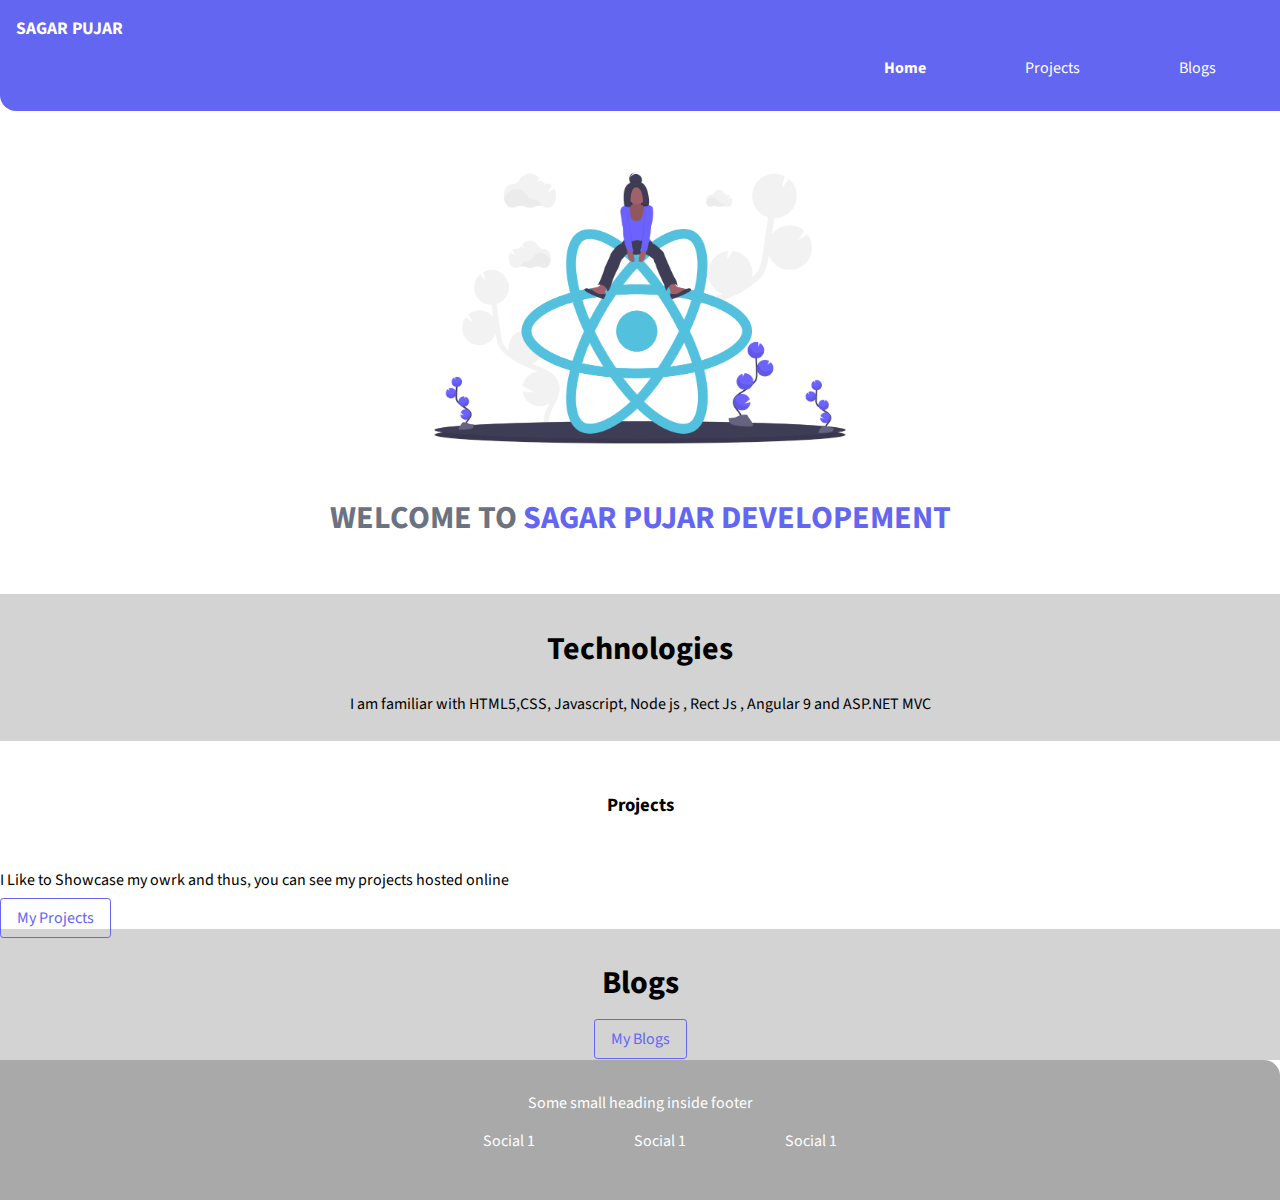
<file: index.html>
<!DOCTYPE html>
<html lang="en">
  <head>
    <meta charset="UTF-8" />
    <meta http-equiv="X-UA-Compatible" content="IE=edge" />
    <meta name="viewport" content="width=device-width, initial-scale=1.0" />
    <title>Home | sagarpujar</title>
    <link rel="stylesheet" href="style.css" />
  </head>
  <body>
    <nav class="navigation container">
      <div class="nav-brand">SAGAR PUJAR</div>
      <ul class="list-non-bullet nav-pills">
        <li class="list-item-inline">
          <a class="link active" href="/">Home</a>
        </li>
        <li class="list-item-inline">
          <a class="link" href="/">Projects</a>
        </li>
        <li class="list-item-inline">
          <a class="link" href="/">Blogs</a>
        </li>
      </ul>
    </nav>
    <header class="hero">
      <img class="hero-img" src="Images/headerimg.png" alt="Brand Icon" />
      <h1 class="hero-heading">
        WELCOME TO
        <span style="color: #6366f1"> SAGAR PUJAR DEVELOPEMENT</span>
      </h1>
    </header>
    <section class="section ow">
      <div class="container container-center">
        <h1>Technologies</h1>
        <p>
          I am familiar with HTML5,CSS, Javascript, Node js , Rect Js , Angular
          9 and ASP.NET MVC
        </p>
      </div>
    </section>
    <section class="section">
      <div class="container">
        <h3>Projects</h3>
      </div>
      <p>
        I Like to Showcase my owrk and thus, you can see my projects hosted
        online
      </p>
      <a class="link secondary-link" href="/">My Projects</a>
    </section>

    <section class="section ow">
      <div class="container container-center">
        <h1>Blogs</h1>
        <a class="link secondary-link" href="/">My Blogs</a>
      </div>
    </section>
    <footer class="footer container">
      <div class="footer-header">Some small heading inside footer</div>
      <ul class="sociallinks">
        <li class="list-item-inline">
          <a class="link" href="/" target="_blank" rel="noopener noreferrer"
            >Social 1</a
          >
        </li>
        <li class="list-item-inline">
          <a class="link" href="/" target="_blank" rel="noopener noreferrer"
            >Social 1</a
          >
        </li>
        <li class="list-item-inline">
          <a class="link" href="/" target="_blank" rel="noopener noreferrer"
            >Social 1</a
          >
        </li>
      </ul>
    </footer>
  </body>
</html>
</file>
<file: style.css>
@import url("https://fonts.googleapis.com/css2?family=Source+Sans+Pro:wght@300&display=swap");

:root {
  --primary-color: #6366f1;
}
hr {
  margin: 3rem 0rem;
}

body {
  font-family: "Source Sans Pro", sans-serif;
  margin: 0px;
}

.container {
  padding-left: 1rem;
  padding-right: 1rem;
}

.container-center {
  max-width: fit-content;
  margin: auto;
}

/* Links */

.link {
  text-decoration: none;
  padding: 0.5rem 1rem;
}

/* Primary link */
.primary-link {
  background-color: var(--primary-color);
  border-radius: 0.2rem;
  color: white;
}

/* Secondary Links */

.secondary-link {
  color: var(--primary-color);
  border-radius: 0.2rem;
  border: 1px solid var(--primary-color);
}

.secondary-link:hover {
  background-color: #312e81;
  color: white;
}

/* Lists */

.list-non-bullet {
  list-style: none;
}
.list-item-inline {
  display: inline;
  padding: 2rem;
}

/* Navigation */

.navigation {
  background-color: var(--primary-color);
  color: white;
  padding: 1rem;
  border-bottom-left-radius: 1rem;
}
.navigation .nav-pills {
  text-align: right;
}

.navigation .nav-brand {
  font-weight: bold;
  font-size: 1.1rem;
}

.navigation .link {
  color: white;
}

.navigation .active {
  font-weight: bolder;
}

/* Header */

.hero {
  padding: 2rem;
}
.hero .hero-img {
  max-width: 500px;
  display: block;
  margin: auto;
}

.hero .hero-heading {
  font-size: 2rem;
  color: #6b7280;
  font-weight: bolder;
  text-align: center;
  /* padding-top: 10px;; */
}

/* Section */

/* .section{
    text-align: center;
} */

.section h3 {
  text-align: center;
  padding: 2rem;
}

.ow {
  background-color: lightgray;
  padding: 10px;
  text-align: center;
}


/* Footer */

 
.footer{
    background-color:darkgray;
    padding: 2rem;
    text-align: center;
    color: white;
    border-top-right-radius: 1rem;
}

.footer .link{
    color: white;
}

/* .footer ul{
    padding-inline-start: 0px;

} */
</file>
